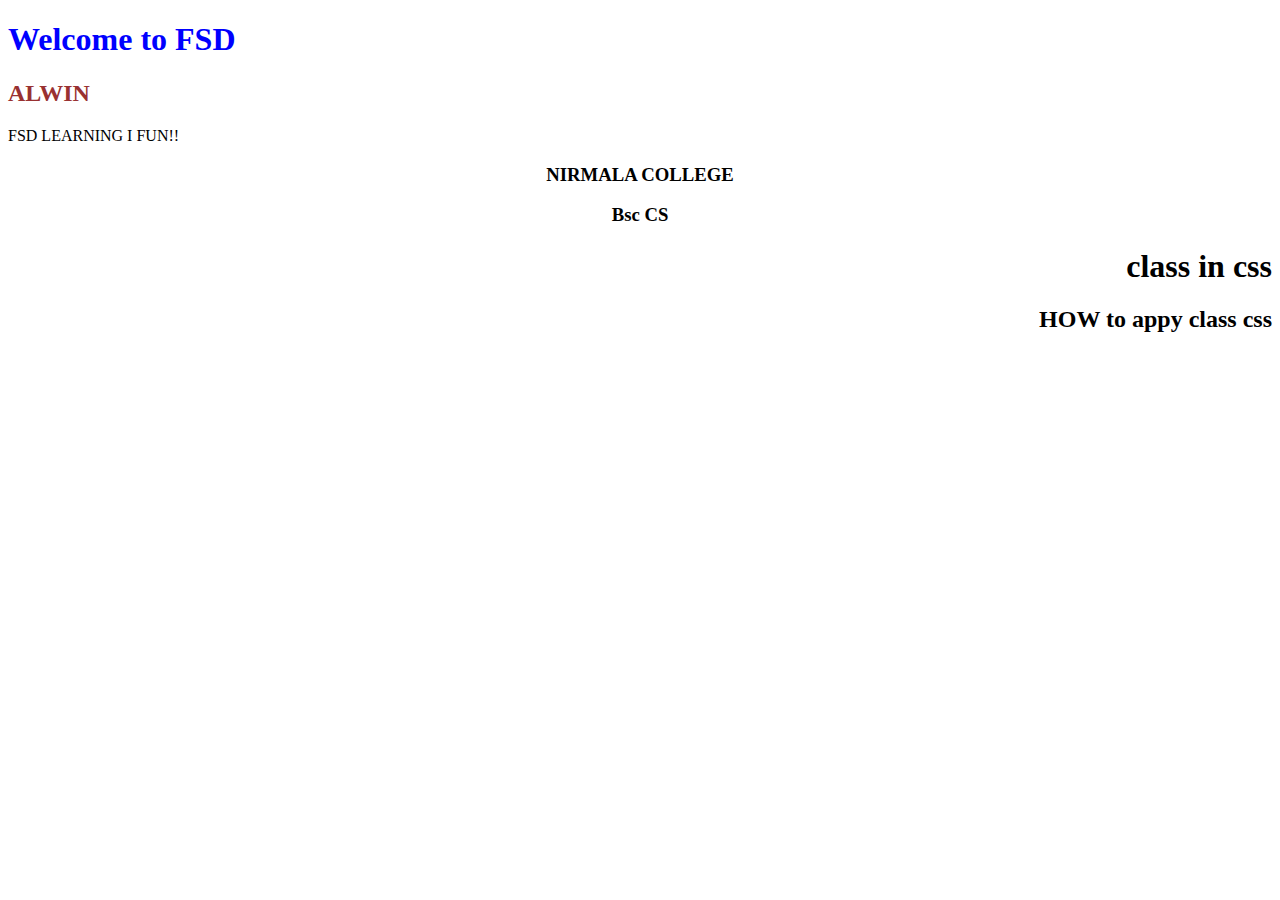
<file: FSD/index.html>
<!DOCTYPE html>
<html lang="en">
<head>
    <meta charset="UTF-8">
    <meta name="viewport" content="width=device-width, initial-scale=1.0">
    <title>Document</title>
    <link rel="stylesheet" href="style.css">
</head>
<body>
   <H1 style="color: blue;">Welcome to FSD</H1> 
   <h2 style="color: rgb(153, 49, 49);">ALWIN</h2>
<P>FSD LEARNING I FUN!!</P>
<h3>NIRMALA COLLEGE</h3>
<h3>Bsc CS</h3>
<DIv class="box">
    <H1 id="nir">class in css</H1>
    <h2>HOW to appy class css</h2>
</DIv>
</body>
</html>
</file>
<file: FSD/style.css>
H3{
    text-align: center;
}
.box{
    text-align: right;
}
#nir{
    counter-reset: green;
}
</file>
